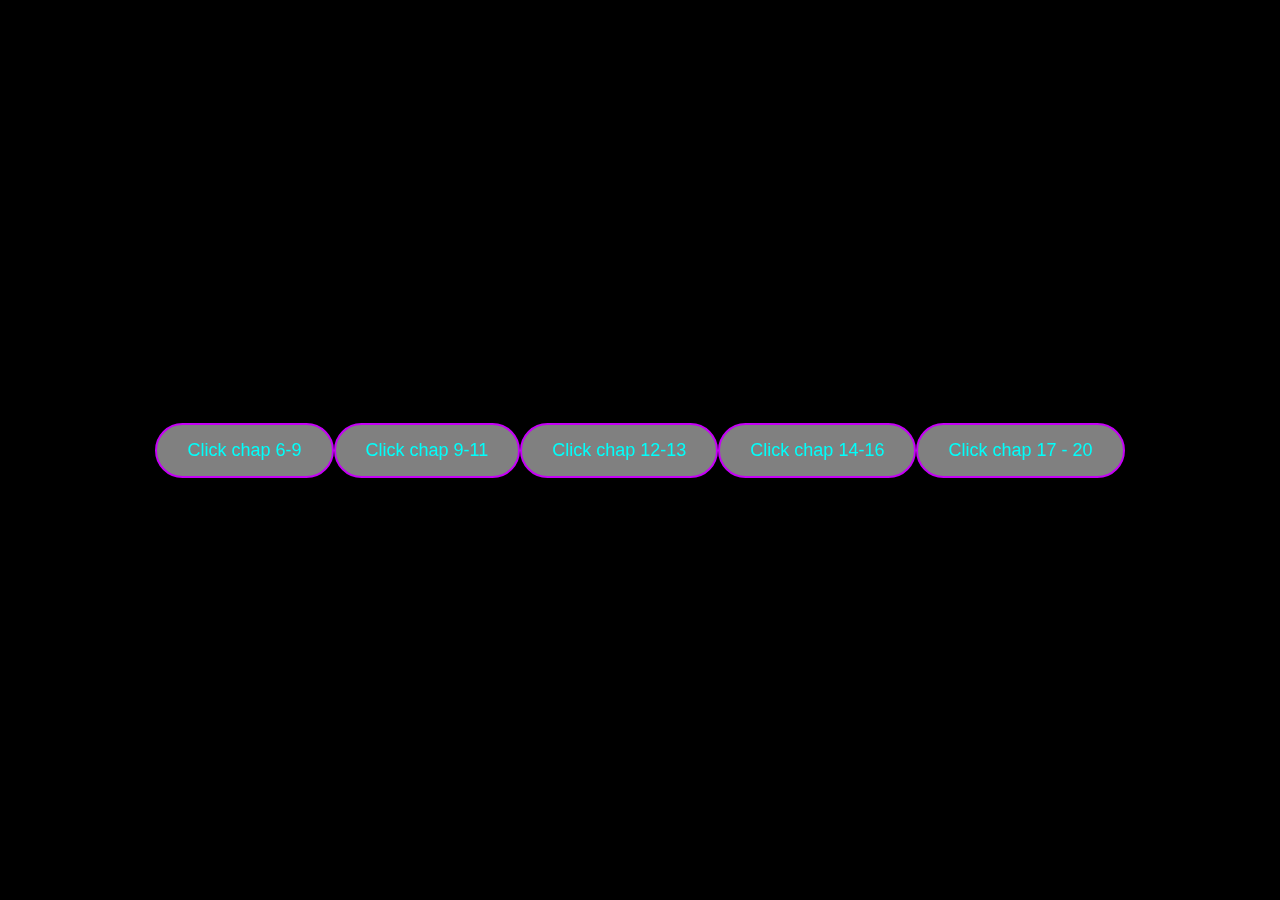
<file: index.html>
<!DOCTYPE html>
<html lang="en">
<head>
    <meta charset="UTF-8">
    <meta name="viewport" content="width=device-width, initial-scale=1.0">
    <title>Centered Link Button</title>
    <link rel="stylesheet" href="index.css">
</head>
<body>
    <a href="chap6-9.html" class="centered-button">Click chap 6-9</a>
    <a href="chap9-11.html" class="centered-button">Click chap 9-11</a>
    <a href="chap12-13.html" class="centered-button">Click chap 12-13</a>
    <a href="chap14-16.html" class="centered-button">Click chap 14-16</a>
    <a href="chap17to20.html" class="centered-button">Click chap 17 - 20</a>
    
</body>
</html>
</file>
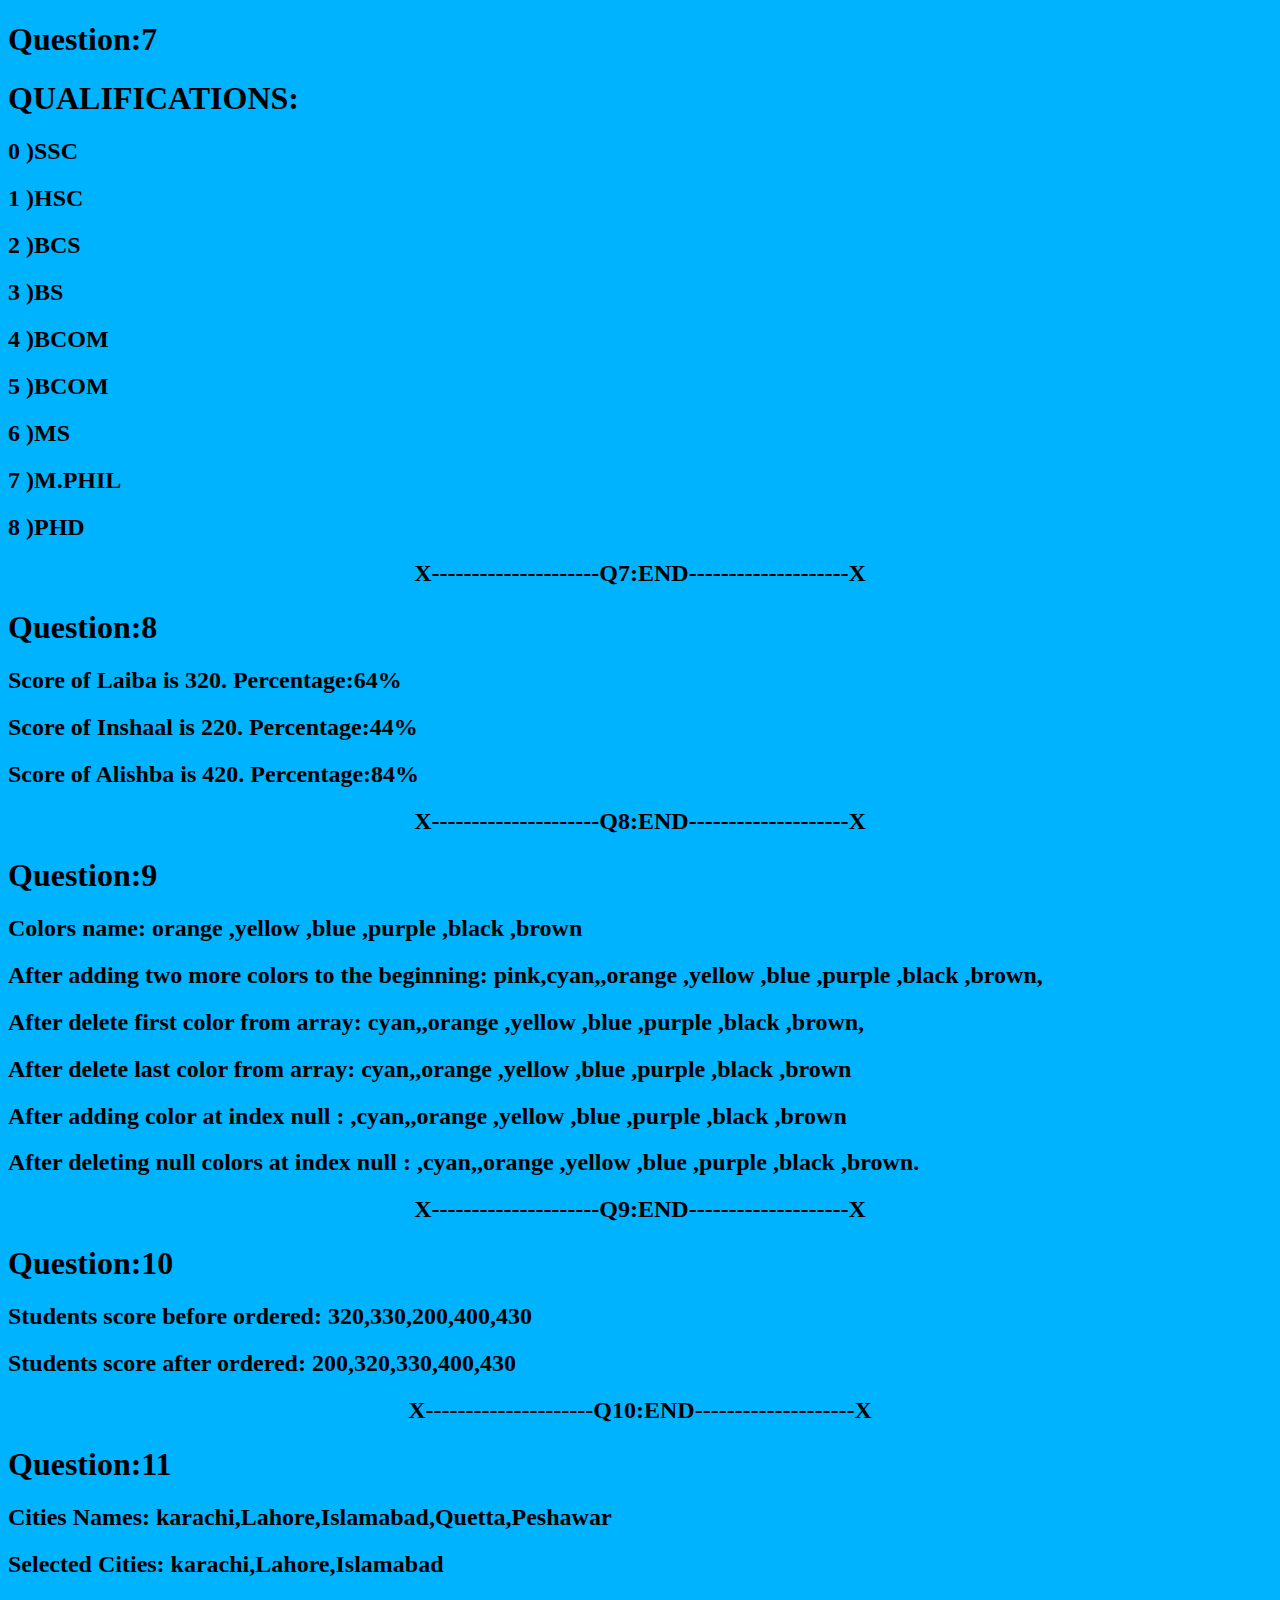
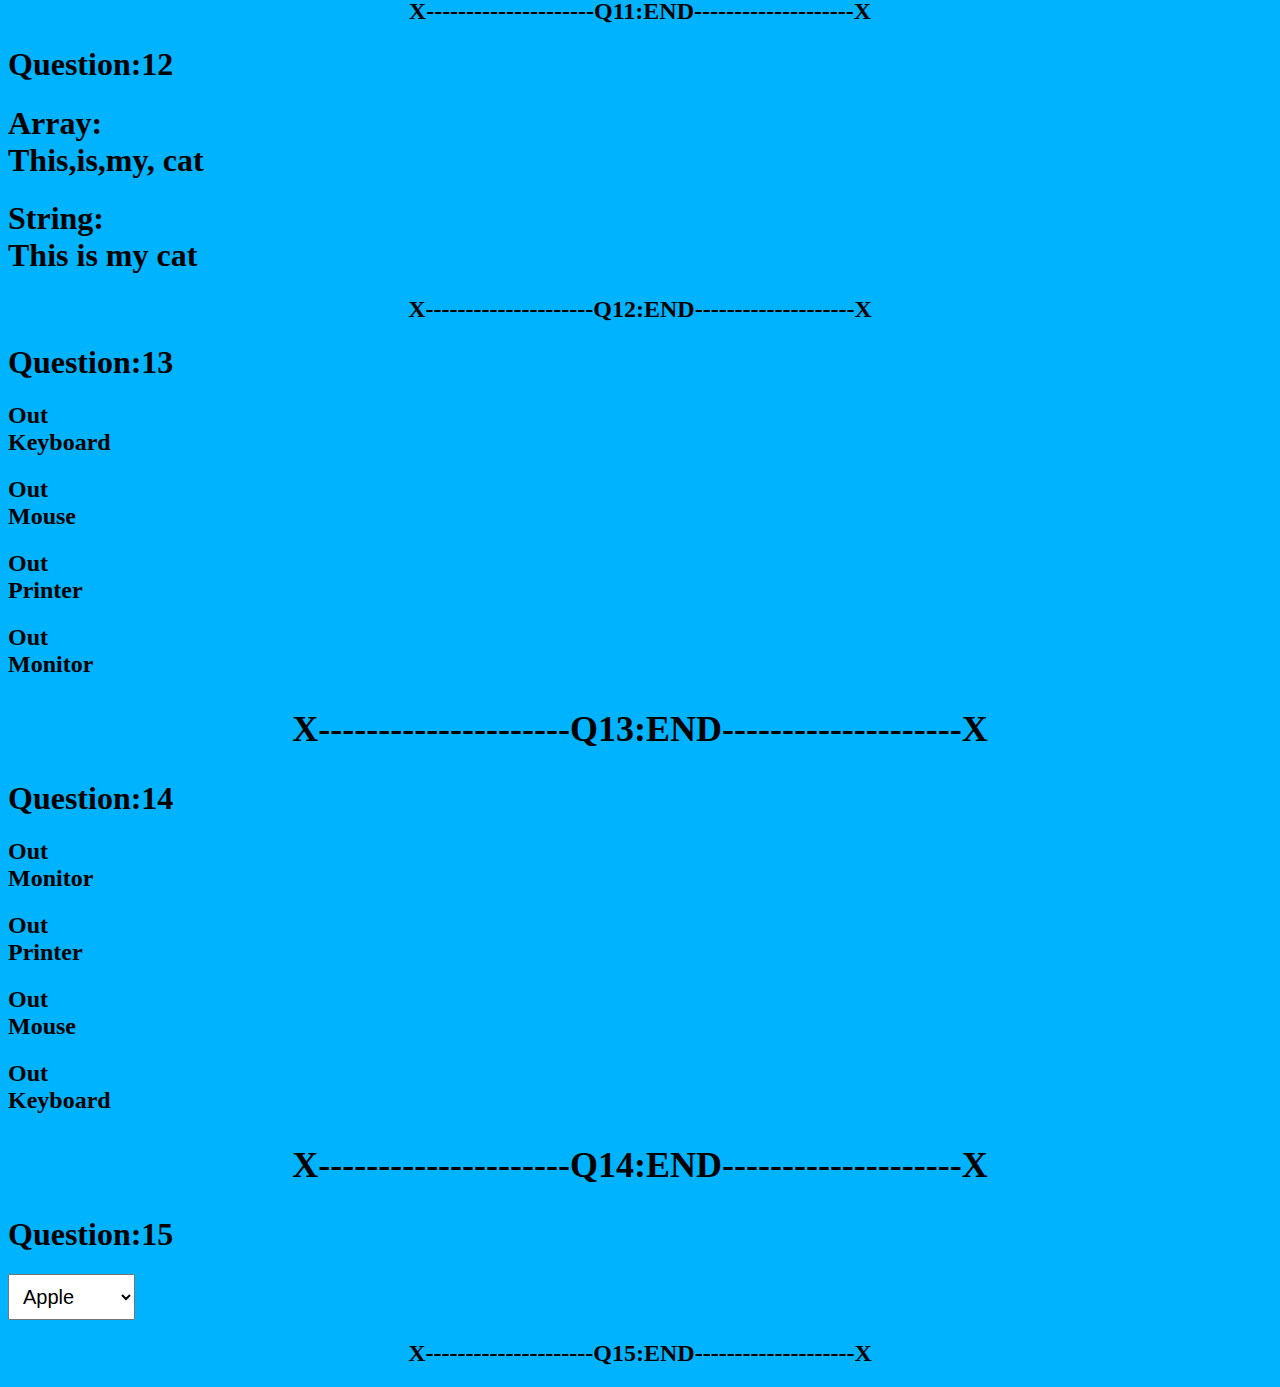
<file: chap14-16.html>
<!DOCTYPE html>
<html lang="en">
<head>
    <meta charset="UTF-8">
    <meta name="viewport" content="width=device-width, initial-scale=1.0">
    <title>Document</title>
    <link rel="stylesheet" href="style.css">
</head>
<body>
    <script>// 1. Declare an empty array using JS literal notation to store
        // student names in future.
        
        // var studentNames = [];
        
        
        // 2. Declare an empty array using JS object notation to store
        // student names in future.
        
        //  var studentName = new array();
        
        
        // 3. Declare and initialize a strings array.
        
        var stringArray = ["laiba","Alishba","Hania","Inshaal"]
        
        
        // 4. Declare and initialize a numbers array.
        
        var numberArray = [1,2,3,4,5]
        
        
        // 5. Declare and initialize a boolean array.
        
        var booleanArray = [true,false,false,true]
        
        // 6. Declare and initialize a mixed array.
        
        var mixedArray = [true,3,"laiba",false,"hania",44]
        
        // 7. Declare and Initialize an array and store available
        // education qualifications in Pakistan (e.g. SSC, HSC, BCS,
        // BS, BCOM, MS, M. Phil., PhD). Show the listed
        // qualifications in your browser like
        
        document.write(`<h1> <bold>Question:7<bold> </h1>`)
        var education = ["SSC","HSC","BCS","BS","BCOM","BCOM","MS","M.PHIL","PHD"]
        document.write(`<h1> QUALIFICATIONS: </h1>`)
        for(var i = 0; i < education.length ; i++){
            document.write(`<h2>${i} )${education[i]}</h2>`)
        };
        document.write(`<center><h2> X---------------------Q7:END--------------------X</center>`)
        
        // 8. Write a program to store 3 student names in an array.Take
        // another array to store score of these three students.
        // Assume that total marks are 500 for each student, display
        // the scores & percentages of students like:
        document.write(`<h1> <bold>Question:8<bold> </h1>`)
        var studentsNames = ["Laiba","Inshaal","Alishba"];
        var score = [320,220,420];
        var totalMarks = 500;
        document.write(`<h2>Score of ${studentsNames[0]} is ${score[0]}. Percentage:${score[0]/ totalMarks *100}% </h2> ` )
        document.write(`<h2>Score of ${studentsNames[1]} is ${score[1]}. Percentage:${score[1]/ totalMarks *100}% </h2> ` )
        document.write(`<h2>Score of ${studentsNames[2]} is ${score[2]}. Percentage:${score[2]/ totalMarks *100}% </h2> ` )
        document.write(`<center><h2> X---------------------Q8:END--------------------X</center>`)
        
        // 9. Initialize an array with color names. Display the array
        // elements in your browser.
        
        var colors = ["orange ","yellow ","blue ","purple ","black ","brown"]
        document.write(`<h1> <bold>Question:9<bold> </h1>`)
         document.write(` <h2> Colors name: ${colors} </h2>`)
        
        // a. Ask the user what color he/she wants to add to the
        // beginning & add that color to the beginning of the array.
        
        var user1 = prompt("enter any color that you want to add in an array")
        colors.unshift(user1);
        alert(`After add color to the beginning: ${colors}`);
        
        // Display the updated array in your browser.
        
        // b. Ask the user what color he/she wants to add to the end
        // & add that color to the end of the array. Display the
        // updated array in your browser.
        var user2 = prompt("enter any color that you want to add in an end of array")
        colors.push(user2);
        alert(`After add color to the end: ${colors}`);
        
        // c. Add two more color to the beginning of the array.
        // Display the updated array in your browser.
        colors.unshift("pink", "cyan");
        document.write(`<h2>After adding two more colors to the beginning: ${colors}</h2>`);
        
        
        // d. Delete the first color in the array. Display the updated
        // array in your browser.
        
        colors.shift();
        document.write(`<h2>After delete first color from array: ${colors}</h2>`);
        
        // e. Delete the last color in the array. Display the updated
        // array in your browser.
        
        colors.pop();
        document.write(`<h2>After delete last color from array: ${colors}</h2>`);
        
        // f. Ask the user at which index he/she wants to add a color
        // & color name. Then add the color to desired
        // position/index. . Display the updated array in your
        // browser.  
        var userIndex = prompt("At which index do you want to add a color?");
        var colorIndex = prompt("Enter the color to add at index " + userIndex + ":");
        colors.splice(userIndex, 0, colorIndex);
        document.write(`<h2>After adding color at index ${userIndex} :  ${colors}</h2>`);
        
        // g. Ask the user at which index he/she wants to delete
        // color(s) & how many colors he/she wants to delete. Then
        
        // Arrays | JAVASCRIPT
        
        // Page 3 of 6
        // remove the same number of color(s) from user-defined
        // position/index. . Display the updated array in your
        // browser.
        var userIndex1 = prompt("At which index do you want to delete colors?");
         var colorIndex1 = prompt("How many colors do you want to delete?");
         colors.splice(userIndex1, colorIndex1);
         document.write(`<h2>After deleting   ${colorIndex1}  colors at index  ${userIndex1}  :  ${colors}.</h2>`);
         document.write(`<center><h2> X---------------------Q9:END--------------------X</center>`)
        
        // 10. Write a program to store student scores in an array &
        // sort the array in ascending order using Array’s sort
        // method.
        document.write(`<h1> <bold>Question:10<bold> </h1>`)
         var studentScores = [320,330,200,400,430]
        document.write(`<h2> Students score before ordered: ${studentScores}</h2>`)
        var orderScore = studentScores.sort()
        document.write(`<h2> Students score after ordered: ${orderScore}</h2>`)
        document.write(`<center><h2> X---------------------Q10:END--------------------X</center>`)
        
        
        // 11. Write a program to initialize an array with city names.
        // Copy 3 array elements from cities array to selectedCities
        // array.
        document.write(`<h1> <bold>Question:11<bold> </h1>`)
        var citiesNames = ["karachi","Lahore","Islamabad","Quetta","Peshawar"];
        var selectedCities = citiesNames.slice(0,3);
        document.write(`<h2>Cities Names: ${citiesNames}</h2>`);
        document.write(`<h2>Selected Cities: ${selectedCities}</h2>`);
        document.write(`<center><h2> X---------------------Q11:END--------------------X</center>`)
        
        // 12. Write a program to create a single string from the
        // below mentioned array:
        // var arr = ["This "", “ is ”, “ my ”, “ cat”];
        // (Use array’s join method)
        document.write(`<h1> <bold>Question:12<bold> </h1>`)
        var arr = [ "This", "is", "my"," cat"];
        document.write(`<h1>Array: <br> ${arr}</h1>`)
        var singleString = arr.join(" ")
        document.write(`<h1>String: <br> ${singleString}</h1>`)
        document.write(`<center><h2> X---------------------Q12:END--------------------X</center>`);
        
        // 13. Create a new array. Store values one by one in such a way
        // that you can access the values in the order in which they
        // were stored. (FIFO-First In First Out)
        document.write(`<h1> <bold>Question:13<bold> </h1>`)
        var newArray = ["Keyboard","Mouse","Printer","Monitor"];
        for(var i = 0; i < newArray.length; i++){
            document.write(`<h2> Out <br> ${newArray[i]}<h2>`)
        }
        document.write(`<center><h2> X---------------------Q13:END--------------------X</center>`);
        
        // 14. Create a new array. Store values one by one in such a way
        
        // that you can access the values in reverse order. (Last In-
        // First Out)
        
        document.write(`<h1> <bold>Question:14<bold> </h1>`)
        var newArray = ["Keyboard","Mouse","Printer","Monitor"];
        newArray.reverse()
        for(var i = 0; i < newArray.length; i++){
            document.write(`<h2> Out <br> ${newArray[i]}<h2>`)
        }
        document.write(`<center><h2> X---------------------Q14:END--------------------X</center>`);
        
        // 15. Write a program to store phone manufacturers (Apple,
        //     Samsung, Motorola, Nokia, Sony & Haier) in an array.
        //     Display the following dropdown/select menu in your
        //     browser using document.write() method:
        
           
         document.write(`<h1> <bold>Question:15<bold> </h1>`)
            var phoneManufacture = ["Apple","Samsung", "Motorola", "Nokia", "Sony" , "Haier"];
            document.write('<select style="font-size: 20px; padding: 10px;">');
            for (var i = 0; i < phoneManufacture.length; i++) {
            document.write(`<h2> <option value = ${phoneManufacture[i]}>${phoneManufacture[i]}</option></h2>`)
            }
        
        document.write(`</select>`)
        document.write(`<center><h2> X---------------------Q15:END--------------------X</center>`);</script>
</body>
</html>
</file>
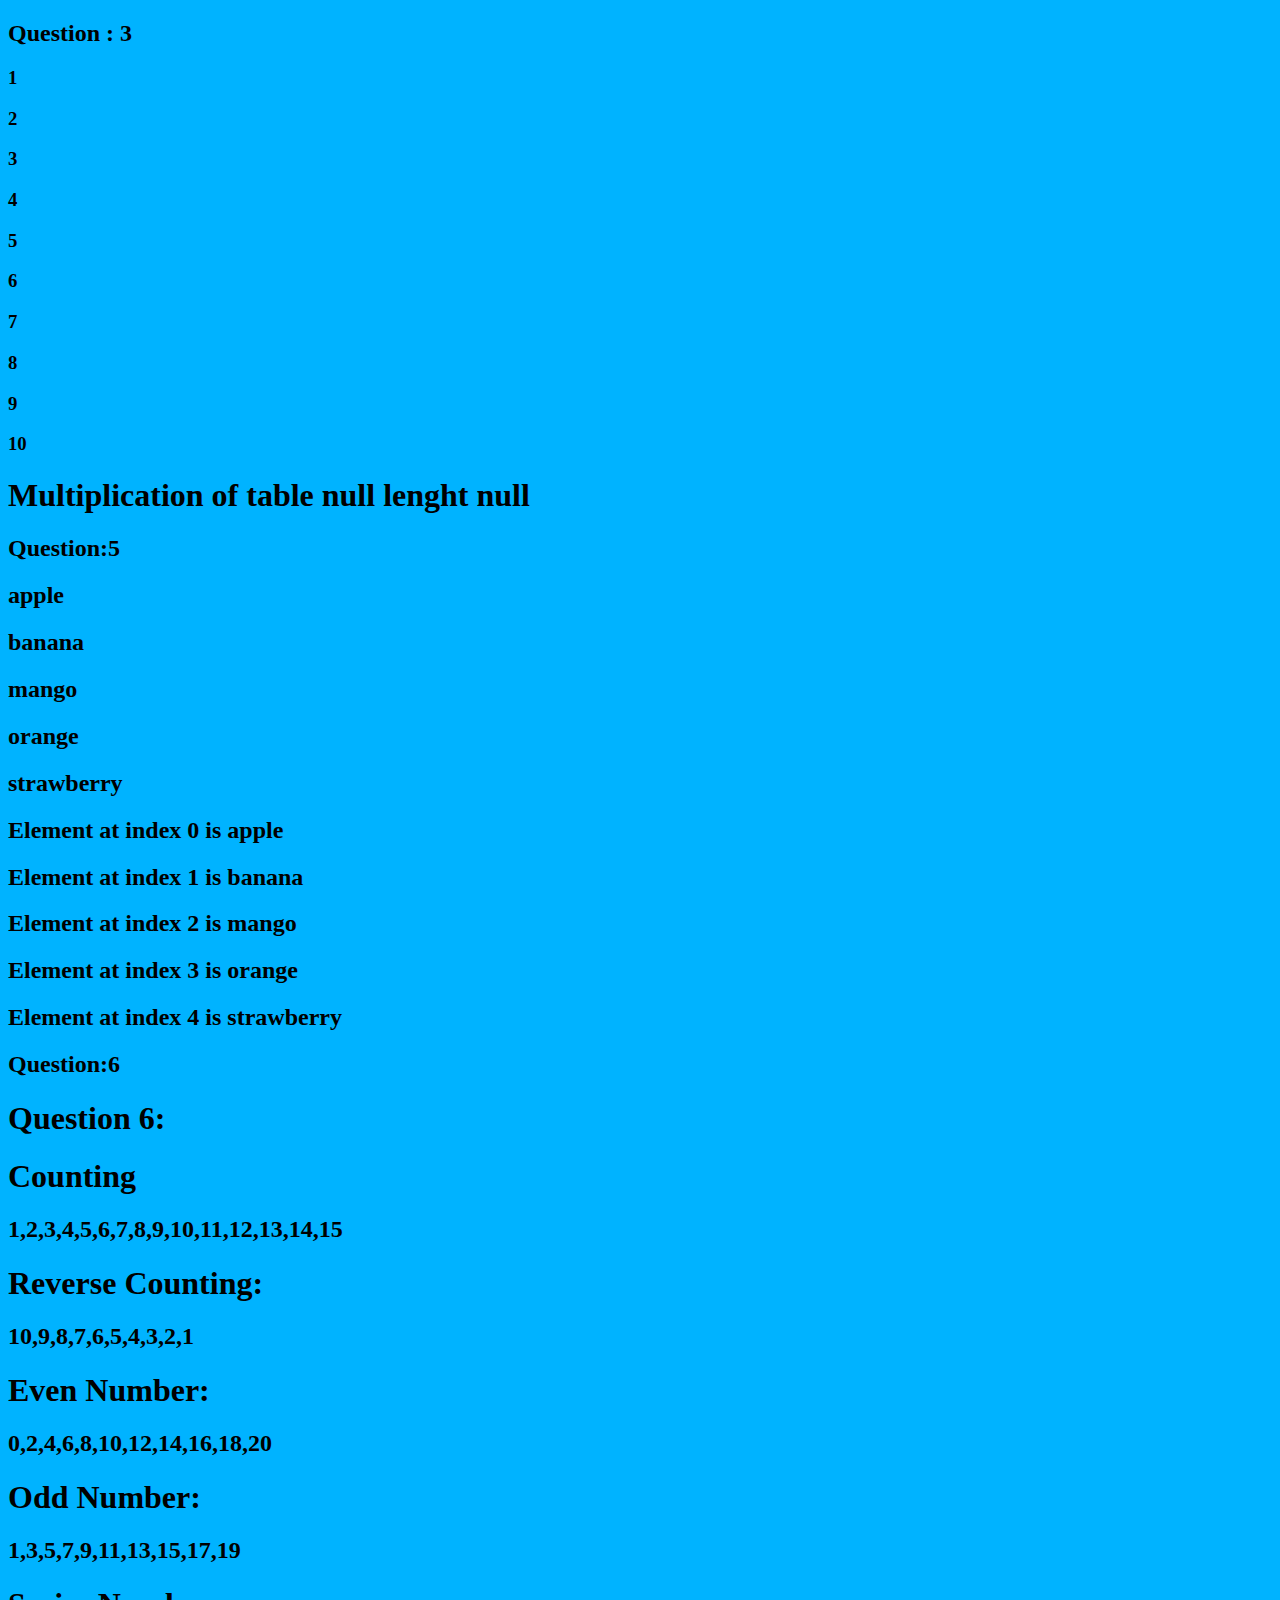
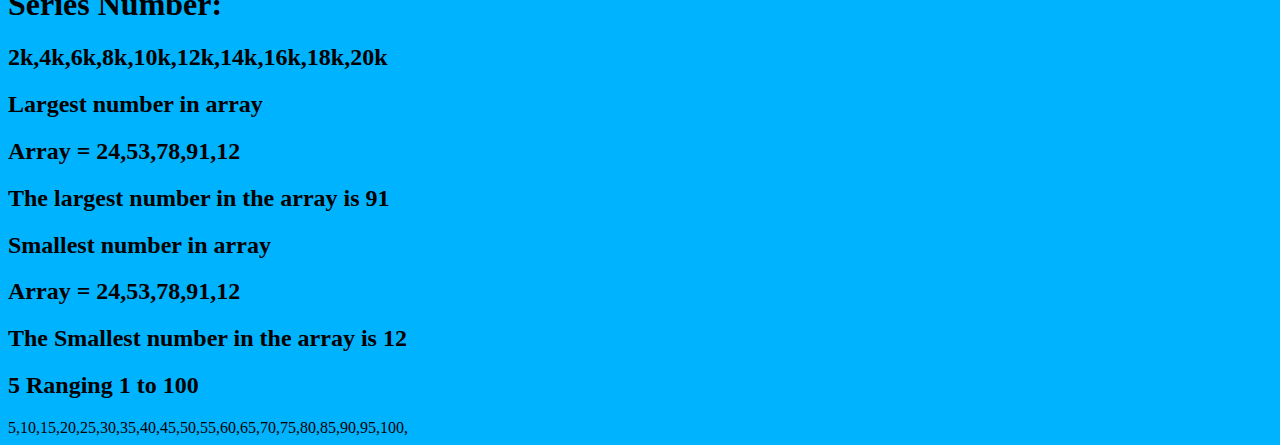
<file: chap17to20.html>
<!DOCTYPE html>
<html lang="en">
<head>
    <meta charset="UTF-8">
    <meta name="viewport" content="width=device-width, initial-scale=1.0">
    <title>Document</title>
    <link rel="stylesheet" href="style.css">
</head>
<body>
   <script>
    // 1. Declare and initialize an empty multidimensional array.
// (Array of arrays)

let multidimensional = [[]];

// 3. Write a program to print numeric counting from 1 to 10.
document.write(`<h2>Question : 3</h2>`)
 for (var i = 1; i <= 10; i++){
    document.write(` <h3> ${i}  </h3> `)
 }

//  4. Write a program to print multiplication table of any
// number using for loop. Table number & length should be
// taken as an input from user.
var tableNumber = prompt("write a number");
var tableLenght = prompt("write a lenght for table");
document.write(`<h1> Multiplication of table ${tableNumber} lenght ${tableLenght} <h1>`)
for(var a = 1; a <= tableLenght; a++){
    document.write(`<h3> ${tableNumber} x ${a} = ${tableNumber * a}</h3>`)
}

// 5. Write a program to print items of the following array
// using for loop:
// fruits = [“apple”, “banana”, “mango”, “orange”,
// “strawberry”];
 document.write(`<h2> Question:5 </h2>`)
var fruits = ["apple", "banana"," mango", "orange","strawberry"];

for (var b = 0; b < fruits.length;b++ ){
    document.write(`<h2> ${fruits[b]} </h2>`)
}
for (var b = 0; b < fruits.length;b++ ){
    document.write(`<h2> Element at index ${b} is ${fruits[b]}</h2>`)
}

// 6. Generate the following series in your browser. See
// example output.
// a. Counting: 1, 2, 3, 4, 5, 6, 7, 8, 9, 10, 11, 12, 13, 14, 15
// b. Reverse counting: 10, 9, 8, 7, 6, 5, 4, 3, 2, 1
// c. Even: 0, 2, 4, 6, 8, 10, 12, 14, 16, 18, 20
// d. Odd: 1, 3, 5, 7, 9, 11, 13, 15, 17, 19
// e. Series: 2k, 4k, 6k, 8k, 10k, 12k, 14k, 16k, 18k, 20k
 document.write(`<h2> Question:6 </h2>`)
var counting = [1,2,3,4,5,6,7,8,9,10,11,12,13,14,15];
document.write(`<h1> Question 6:</h1>`);
document.write(`<h1> Counting </h1>`);
document.write(`<h2>${counting}</h2>`);
var reverseCounting  = [1,2,3,4,5,6,7,8,9,10];
reverseCounting.reverse();
document.write(`<h1> Reverse Counting: </h1>`);
document.write(`<h2> ${reverseCounting} </h2>`);
document.write(`<h1> Even Number: </h1>`);
var evenNumbers = [];
for (let i = 0; i <= 20; i += 2) {
  evenNumbers.push(i);
}

document.write(`<h2>${evenNumbers}</h2>`)
document.write(`<h1> Odd Number: </h1>`);
var oddNumbers = [];
for (let i = 1; i <= 20; i += 2) {
  oddNumbers.push(i);
}

document.write(`<h2>${oddNumbers}</h2>`)

document.write(`<h1> Series Number: </h1>`);
var seriesNumbers = [];
for (let i = 2; i <= 20; i += 2) {
  seriesNumbers.push(i);
}

document.write(`<h2>${seriesNumbers.join("k,")}k</h2>`)


// 7. You have an array
// A = [“cake”, “apple pie”, “cookie”, “chips”, “patties”]
// Write a program to enable “search by user input” in an
// array.
// After searching, prompt the user whether the given item is
// found in the list or not. Example:
var userInput = prompt("Welcome to MashaAllah bakery what do you want to order sir/maam");
var items = ["cake", "apple pie", "cookie", "chips", "patties"];
var food = false
for(var d = 0; d <= items.length; d++){
    if (items[d] === userInput){
        food = true
     break;
    } 
    
}
if (food){
    alert(`${items[d]} is available at index ${d} in our bakery`)
} else {
    alert(`Sorry ${userInput} is not available in our bakery`)
 }


// 8. Write a program to identify the largest number in the
// given array.

// A = [24, 53, 78, 91, 12].

// Array of numbers
var a = [24, 53, 78, 91, 12];
 document.write(`<h2> Largest number in array </h2>`)
document.write(`<h2> Array = ${a} </h2>`)
var largest = a[0];

for (var i = 1; i < a.length; i++) {
 
  if (a[i] > largest) {
    largest = a[i];
  }
}
document.write(`<h2>The largest number in the array is  ${largest} </h2>`);


// 9. Write a program to identify the smallest number in the
// given array.
// A = [24, 53, 78, 91, 12]

var b = [24, 53, 78, 91, 12]
 document.write(`<h2> Smallest number in array </h2>`)
 document.write(`<h2> Array = ${b} </h2>`)
var smallest = b[0];

for (var i = 1; i < b.length; i++) {
 
  if (b[i] < smallest) {
    smallest = b[i];
  }
}
document.write(`<h2>The Smallest number in the array is  ${smallest} </h2>`);


// 10. Write a program to print multiples of 5 ranging 1 to
// 100.
document.write(`<h2> 5 Ranging 1 to 100 </h2>`)
var num = 5;
for(var z = 1; z < 21 ; z++){
document.write(`${z*num},`);
}

   </script> 
</body>
</html>
</file>
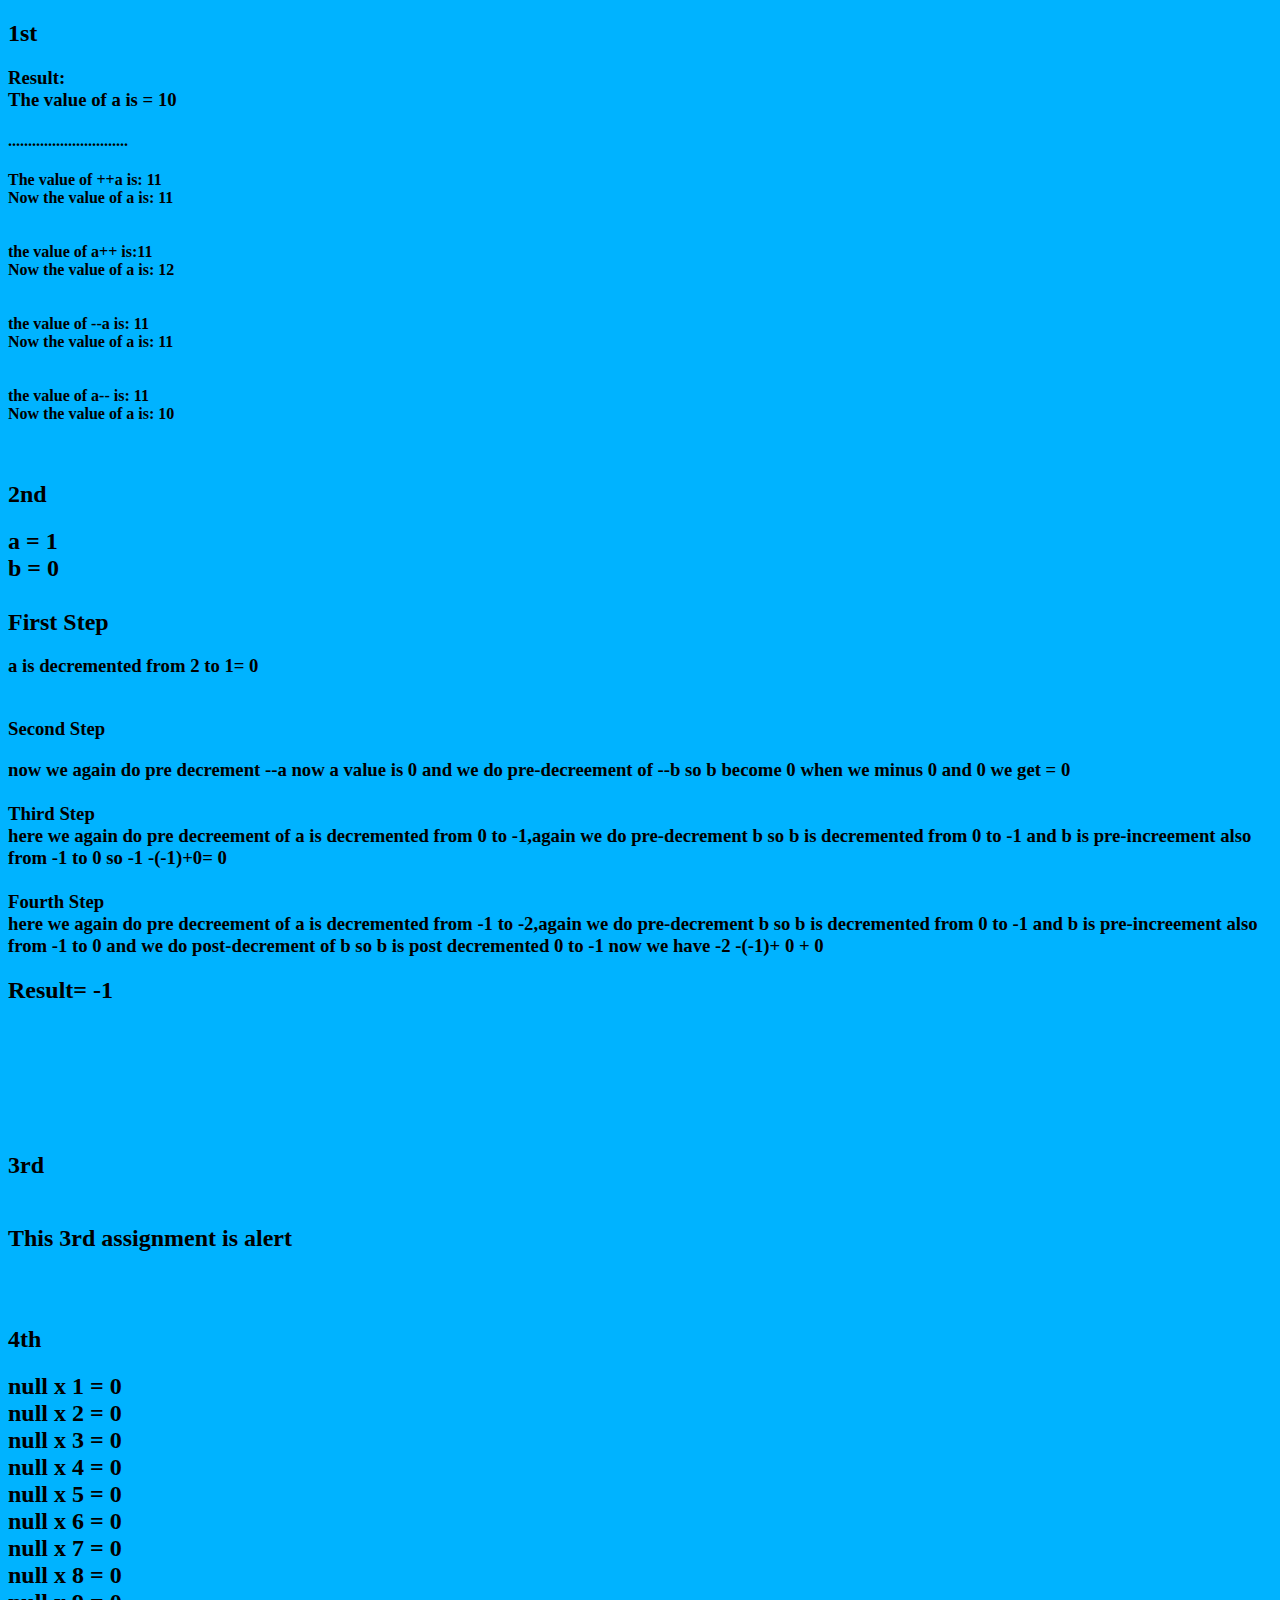
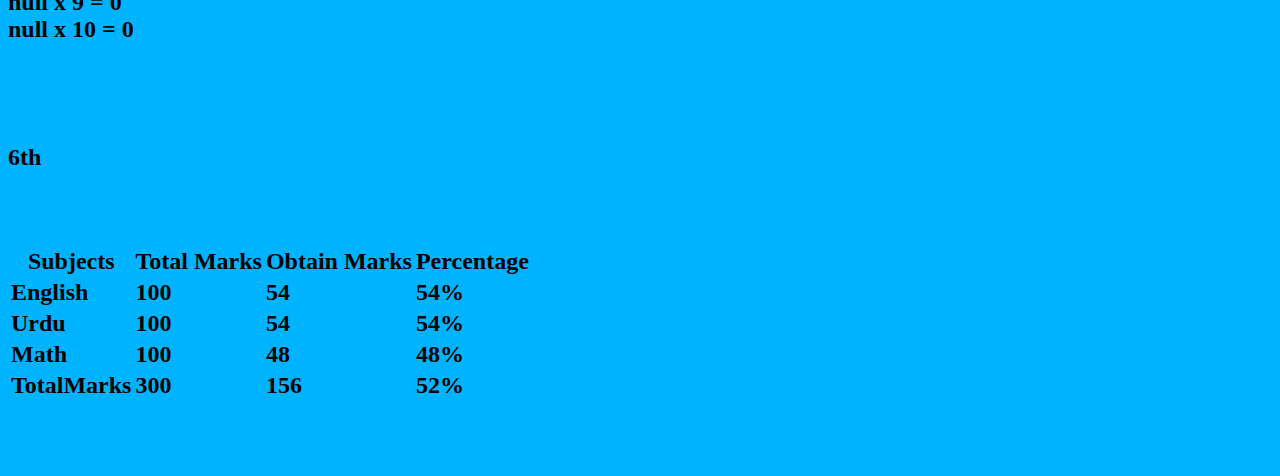
<file: chap6-9.html>
<!DOCTYPE html>
<html lang="en">
<head>
    <meta charset="UTF-8">
    <meta name="viewport" content="width=device-width, initial-scale=1.0">
    <title>Document</title>
    <link rel="stylesheet" href="style.css">
   
</head>
<body>
    <script>
    // 1. Write a program to take a number in a variable, do the
        // required arithmetic to display the following result in your
        // browser:
        document.write(`<h2> 1st  <h2>`)
        var a = 10;
        document.write(`<h3>Result: <br> The value of a is = ${a}</h3>`);
        var dot = "<h4>..............................<h4>"
        document.write(dot)
        ++a
        document.write(`The value of ++a is: ${a}<br>`)
        document.write(`Now the value of a is: ${a}`)
        document.write(`<br>`)
        document.write(`<br>`)
        document.write(`<br>`)
        
        document.write(`the value of a++ is:${a}<br>`)
        a++
        document.write(`Now the value of a is: ${a}`)
        document.write(`<br>`)
        document.write(`<br>`)
        document.write(`<br>`)
        --a
        document.write(`the value of --a is: ${a}<br>`)
        document.write(`Now the value of a is: ${a}`)
        
        document.write(`<br>`)
        document.write(`<br>`)
        document.write(`<br>`)
        document.write(`the value of a-- is: ${a}<br>`)
        a--
        document.write(`Now the value of a is: ${a}`)
        
        // 2. What will be the output in variables a, b & result after
        // execution of the following script:
        // var a = 2, b = 1;
        // var result = --a - --b + ++b + b--;
        // Explain the output at each stage:
        // --a;
        // --a - --b;
        // --a - --b + ++b;
        // --a - --b + ++b + b--;
        
        document.write(`<br>`);
        document.write(`<br>`);
        document.write(`<br>`);
        
        document.write(`<h2> 2nd  <h2>`);
        var a1 = 2;
        var b1 = 1;
        var result = --a1 - --b1 + ++b1  + b1--;
            
        document.write(`a = ${a1}<br>`);
        document.write(`b = ${b1}<br>`);
        document.write(`<br>`);
        --a1
        document.write(`First Step<br>`);
        document.write(`<h3>a is decremented from 2 to 1= ${a1}<h3>`);
        document.write(`<br>`);
        
        document.write(`Second Step<br>`);
        document.write(`<h3>now we again do pre decrement --a now a value is 0 and we do pre-decreement of --b so b become 0 when we minus 0 and 0 we get = ${--a1 - --b1}<br>`);
        document.write(`<br>`)
        document.write(`Third Step<br>`);
        document.write(`here we again do pre decreement of a  is decremented from 0 to -1,again we do pre-decrement b so b is decremented from 0 to -1 and b is pre-increement also from -1 to 0 so -1 -(-1)+0=  ${  + ++b1}<br>`)
        document.write(`<br>`);
        
        document.write(`Fourth Step<br>`);
        document.write(`here we again do pre decreement of a  is decremented from -1 to -2,again we do pre-decrement b so b is decremented from 0 to -1 and b is pre-increement also from -1 to 0 and we do post-decrement of b so b is post decremented 0  to -1 now we have -2 -(-1)+ 0 + 0 <h2>Result=  ${--a1 - --b1 + ++b1 + b1--}<h2><br>`)
        
        document.write(`<br>`);
        document.write(`<br>`);
        document.write(`<br>`);
        
        document.write(`<h2> 3rd  <h2>`);
        
        document.write(`<br>`);
        
        document.write(`This 3rd assignment is alert`)
        // 3. Write a program that takes input a name from user &
        // greet the user.
        
        var name = prompt("what is your name")
        var greet = name +(" you are welcome")
        alert(greet)
        
        document.write(`<br>`);
        document.write(`<br>`);
        document.write(`<br>`);
        
        document.write(`<h2> 4th  <h2>`);
        
        // 5. Write a program to take input a number from user &
        // display it’s multiplication table on your browser. If user
        // does not enter a new number, multiplication table of 5
        // should be displayed by default.
        
        var number = prompt("write a number","5")
        var defaullt = number || 5
        
         for (let i = 1; i <= 10; i++){
            document.write(`${number} x ${i} = ${number*i}<br>`)
         } 
         document.write(`<br>`);
        document.write(`<br>`);
        document.write(`<br>`);
        
        document.write(`<h2> 6th  <h2>`);
        
        
        
        
       //  6. Take
// a) Take three subjects name from user and store them in 3
// different variables.
// b) Total marks for each subject is 100, store it in another
// variable.
// c) Take obtained marks for first subject from user and
// stored it in different variable.
// d) Take obtained marks for remaining 2 subjects from user
// and store them in variables.
// e) Now calculate total marks and percentage and show the
// result in browser like this.(Hint: user table)




var sub1 = 'English';
var sub2 = 'Urdu';
var sub3 = 'Math';

var totalMarks = 300;

var obtainMarks1 = 54;
var obtainMarks2 = 54;
var obtainMarks3 = 48;
 var obtained = obtainMarks1 + obtainMarks2 +obtainMarks3
var percentage = obtained  / 100 * 100
var subPer = obtainMarks1 / 100 * 100
var subPer2 = obtainMarks2 / 100 * 100
var subPer3 = (obtainMarks3 / (100) )* 100
var totalPercentage = subPer + subPer2 + subPer3
var obtainedPercentage = obtained / totalMarks  * 100
document.write(`<br> <br> <table> <tr><th> Subjects </th> <th>Total Marks</th> <th>Obtain Marks</th> <th>Percentage</th></tr> <tr> <td>English</td> <td>100</td> <td>54</td> <td>${subPer}%</td> </tr> <tr> <td> Urdu </td> <td>100</td> <td>54</td> <td>${subPer2}%</td> </tr> <tr> <td>Math</td> <td>100</td> <td>48</td> <td>${subPer3}%</td></tr> <tr><td>TotalMarks </td> <td>${totalMarks}</td> <td>${obtained}</td> <td> ${obtainedPercentage}%</td></tr></table> <br> `)
        </script>
</body>
</html>
</file>
<file: index.css>
body, html {
    height: 100%;
    margin: 0;
    display: flex;
    justify-content: center;
    align-items: center;
  background-color: black;
    font-family: Arial, sans-serif;
}

.centered-button {
    display: inline-block;
    padding: 15px 30px;
    font-size: 18px;
    color: rgb(0, 255, 251);
    background-color: rgba(255, 255, 255, 0.5); 
    text-decoration: none;
    border: 2px solid rgb(197, 0, 246);
    border-radius: 30px;
    transition: all 0.3s ease;
    backdrop-filter: blur(5px); 
}

.centered-button:hover {
    background-color: rgba(208, 255, 0, 0.5); 
    color: rgb(77, 255, 0);
    border-color: rgb(14, 0, 217);
}
</file>
<file: style.css>
body{
    background-color: rgb(0, 179, 255);
}
</file>
